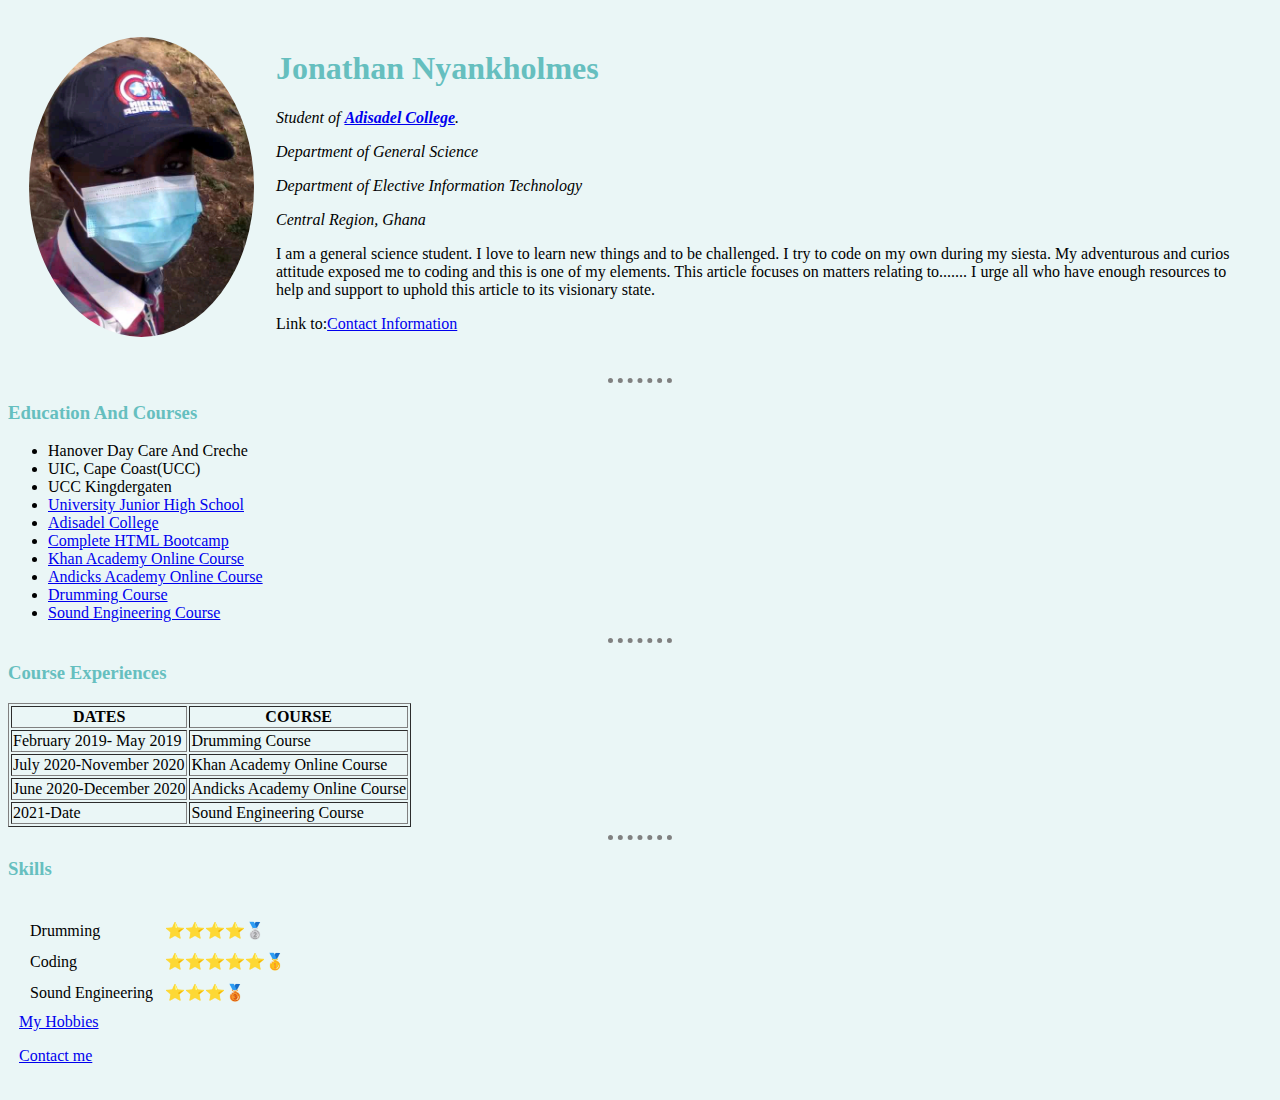
<file: index.html>
<!DOCTYPE html>
<html lang="en">
<head>
    <meta charset="UTF-8">
    <meta http-equiv="X-UA-Compatible" content="IE=edge">
    <meta name="viewport" content="width=device-width, initial-scale=1.0">
    <title>❤Jonathan's Personal Site</title>
    <link rel="stylesheet" href="style.css">
    <link rel="shortcut icon" href="favicon.ico" type="image/x-icon">
</head>
<body  background-color="#EAF6F6">
    <table cellspacing="20">
        <tr>
            <td> <img height="300px" border-radius="100%" class="profile" src="jonat_1.jpg" alt="jonathan's profile picture"></td>
            <td><h1 color="#66BFBF">Jonathan Nyankholmes</h1>
                <p><em> Student of <strong><a href="https://en.wikipedia.org/wiki/Adisadel_College">Adisadel College</a></strong>.</em></p>
                <p><em>Department of General Science</em></p>
                <p><em>Department of Elective Information Technology</em></p>
                <p><em>Central Region, Ghana</em></p>
                <p>I am a general science student. I love to learn new things and to be challenged. I try to code on my own during my siesta. My adventurous and curios attitude exposed me to coding and this is one of my elements. This article focuses on matters relating to....... I urge all who have enough resources to help and support to uphold this article to its visionary state. </p>
                <p>Link to:<a href="C:\Users\NEW LIFE BAPTIST CH\Desktop\mada folder\web development\html- personal sites\Contact Information.txt">Contact Information</a> </p></td>
        </tr>
    </table>
    <hr border-color="grey" border-width="5px"  border-style="none" border-top-style="dotted" width="5%">
    <h3 color="#66BFBF">Education And Courses</h3>
    <ul><li>Hanover Day Care And Creche</li>
        <li>UIC, Cape Coast(UCC)</li>
        <li>UCC Kingdergaten</li>
        <li><a href="https://www.universityjhs.com/">University Junior High School</a></li>
        <li><a href="https://en.wikipedia.org/wiki/Adisadel_College">Adisadel College</a></li>
        <li><a href="https://www.googleadservices.com/pagead/aclk?sa=L&ai=DChcSEwjO3c_T3577AhWT-VEKHY7bBbsYABACGgJ3cw&ohost=www.google.com&cid=CAASJORo-TKr_Y131hiDbKHcX42nIE1PNn0KYtV_PSEmrJ9_2RG0HQ&sig=AOD64_0wHpQbkFw18n1bUnNLD97EZQwKFg&q&adurl&ved=2ahUKEwiGz8nT3577AhULrqQKHR5zCtwQ0Qx6BAgMEAE">Complete HTML Bootcamp</a></li>
        <li><a href="https://www.khanacademy.org/">Khan Academy Online Course</a></li>
        <li><a href="https://www.facebook.com/andicksacademy/">Andicks Academy Online Course</a></li>
        <li><a href="https://www.drumeo.com/free-drum-lessons/">Drumming Course</a></li>
        <li><a href="https://www.googleadservices.com/pagead/aclk?sa=L&ai=DChcSEwi23bSi3577AhWI6FEKHQ8wBU8YABAAGgJ3cw&ohost=www.google.com&cid=CAASJORoFxR897D_-7ImdC43uQVhFm7CX_vedPSU84uIaU_g2hL-hw&sig=AOD64_200ACp5J_LXq6feqyxKzwp-eU9KQ&q&adurl&ved=2ahUKEwiooayi3577AhVDtqQKHY8YBokQ0Qx6BAgKEAE">Sound Engineering Course</a></li>
    </ul>
    <hr border-color="grey" border-width="5px"  border-style="none" border-top-style="dotted" width="5%">
    <h3 color="#66BFBF">Course Experiences</h3>
    <table border="1.5px">
        <thead>
            <tr>
                <th>DATES</th>
                <th>COURSE</th>
            </tr>
        </thead>
        <tbody>
            <tr>
                <td>February 2019- May 2019</td>
                <td>Drumming Course</td>
            </tr>
            <tr>
                <td>July 2020-November 2020</td>
                <td>Khan Academy Online Course</td>
            </tr>
            <tr>
                <td>June 2020-December 2020</td>
                <td>Andicks Academy Online Course</td>
            </tr>
            <tr>
               <td>2021-Date</td>
               <td>Sound Engineering Course</td> 
            </tr>
        </tbody>
    </table>
    <hr border-color="grey"  border-width="5px"  border-style="none" border-top-style="dotted" width="5%">
    <h3 color="#66BFBF">Skills</h3>
    <table cellspacing="10">
        <tr>
            <td>
                <table cellspacing="10">
                    <tr>
                        <td>Drumming</td>
                        <td>⭐⭐⭐⭐🥈</td>
                    </tr>
                    <tr>
                        <td>Coding</td>
                        <td>⭐⭐⭐⭐⭐🥇</td>
                    </tr>
                    <tr>
                        <td>Sound Engineering</td>
                        <td>⭐⭐⭐🥉</td>
                    </tr>
                </table>
    <a href="my hobbies.html">My Hobbies</a>
    <p><a href="contact info.html">Contact me</a></p>
</body>
</html>
</file>
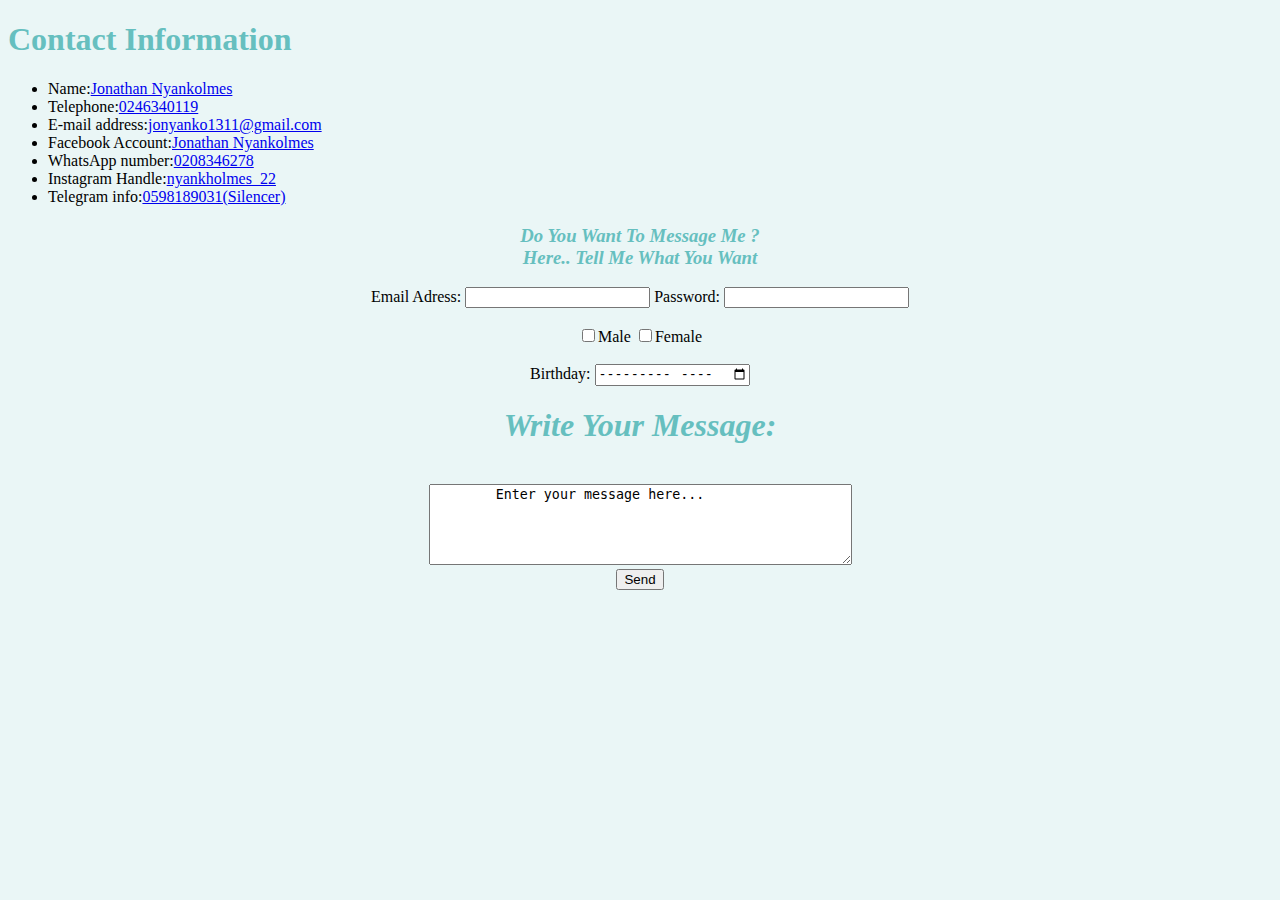
<file: contact info.html>
<!DOCTYPE html>
<html lang="en">
<head>
    <meta charset="UTF-8">
    <meta http-equiv="X-UA-Compatible" content="IE=edge">
    <meta name="viewport" content="width=device-width, initial-scale=1.0">
    <title>Document</title>
    <link rel="stylesheet" href="style.css">
</head>
<body background-color="#EAF6F6">
    <h1 color="#66BFBF">Contact Information</h1 >
    <ul>
        <li>Name:<a href="https://m.facebook.com/people/Jonathan-Nyankolmes/100025108388052">Jonathan Nyankolmes</a></li>
        <li>Telephone:<a href="https://play.google.com/store/apps/details?id=com.google.android.dialer&hl=en&gl=US">0246340119</a></li>
        <li>E-mail address:<a href="https://accounts.google.com/">jonyanko1311@gmail.com</a></li>
        <li>Facebook Account:<a href="https://www.googleadservices.com/pagead/aclk?sa=L&ai=DChcSEwi7xM2X9Zf7AhUP-ncKHapcC8EYABAAGgJlZg&ohost=www.google.com&cid=CAASJORoV7-QxHV6ButkMSBlXzZmtEhqUG1820lJr44gxkDDjUYvOQ&sig=AOD64_1-TiGWWG0nOZXN5KfCh6iRHtaJYw&q&adurl&ved=2ahUKEwiQkMaX9Zf7AhXN8rsIHZsyBiYQ0Qx6BAgKEAE">Jonathan Nyankolmes</a></li>
        <li>WhatsApp number:<a href="https://www.whatsapp.com/">0208346278</a></li>
        <li>Instagram Handle:<a href="https://www.instagram.com/accounts/login/">nyankholmes_22</a></li> 
        <li>Telegram info:<a href="https://telegram.org/">0598189031(Silencer)</a></li>
    </ul>       
    <form>
        <center><h3><i>Do You Want To Message Me ?<br>
        Here.. Tell Me What You Want</i></h3></center>
       <center><label for="email">Email Adress:</label>
        <input type="email" name="" id="email" name="email">
        Password: <input type="password" name="password" id="password"><br><br>
        <input type="checkbox" name="male" id="male" value="on">Male
        <input type="checkbox" name="female" id="female" value="on">Female <br><br>
        <label for="bday">Birthday:</label>
        <input type="month" name="bday" id="bday" name="bday">
        <i><h1>Write Your Message:</h1></i> <br>
        <textarea rows="5" cols="50" name="description">
        Enter your message here...
        </textarea><br>
        <button type="submit">Send</button> </center>
         </form>
</body>
</html>
</file>
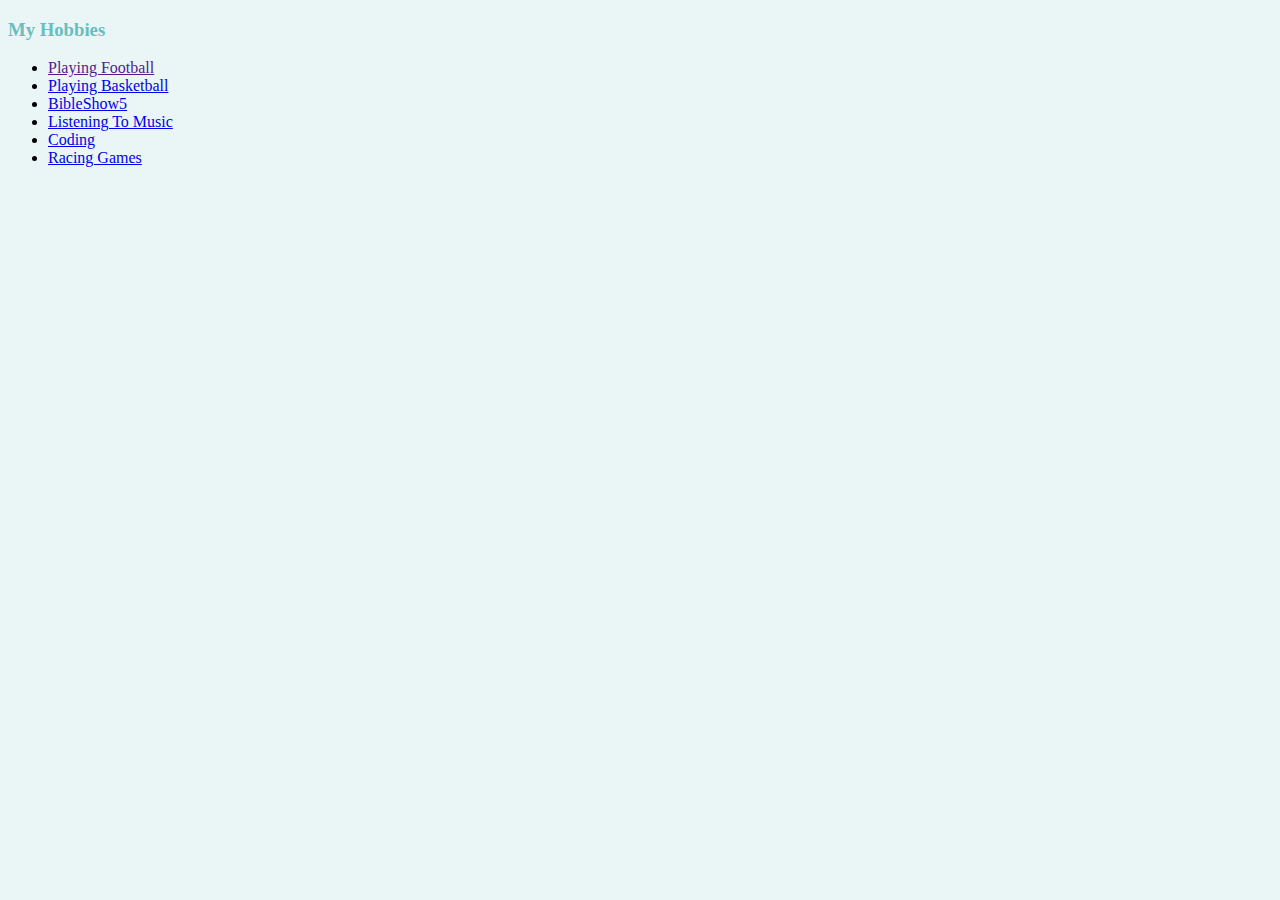
<file: my hobbies.html>
<!DOCTYPE html>
<html lang="en">
<head>
    <meta charset="UTF-8">
    <meta http-equiv="X-UA-Compatible" content="IE=edge">
    <meta name="viewport" content="width=device-width, initial-scale=1.0">
    <title>My Hobbies</title>
    <link rel="stylesheet" href="style.css">
</head>
<body background-color="#EAF6F6">
    <h3 color="#66BFBF">My Hobbies</h3>
    <ul>
        <li><a href="">Playing Football</a></li>
        <li><a href="https://encrypted-tbn0.gstatic.com/images?q=tbn:ANd9GcQSJhsf2T4UKJeLGEKCEAHFiVM23rPAK3jCbg&usqp=CAU">Playing Basketball</a></li>
        <li><a href="C:\Users\NEW LIFE BAPTIST CH\Desktop\mada folder\web development\html- personal sites\BibleShow5.zip">BibleShow5</a></li>
        <li><a href="https://music.com/">Listening To Music</a></li>
        <li><a href="https://www.googleadservices.com/pagead/aclk?sa=L&ai=DChcSEwj77_fK3J77AhWsEAYAHc0YBhYYABABGgJ3cw&ohost=www.google.com&cid=CAASJORoR9Zyaa2t8j5-ooefAAG6diwbA3G4aKdE7PVWMrB73w-5xw&sig=AOD64_3rW-av4meU2Rzpy8SzN2BpZn380Q&q&adurl&ved=2ahUKEwjU7_DK3J77AhUGjaQKHTj4CgMQ0Qx6BAgNEAE">Coding </a></li>
        <li><a href="https://www.drifted.com/racing-games/">Racing Games</a></li>
    </ul>
</body>
</html>
</file>
<file: style.css>
body{
    background-color: #EAF6F6;
}

h1{
    color: #66BFBF;
}

h3{
    color: #66BFBF;
}

hr{
    border-color: grey;
    border-width: 5px;
    border-style: none;
    border-top-style: dotted;
    width: 5%;
}

img{
    height: 300px;
}

.profile{
    border-radius: 100%;
}
</file>
